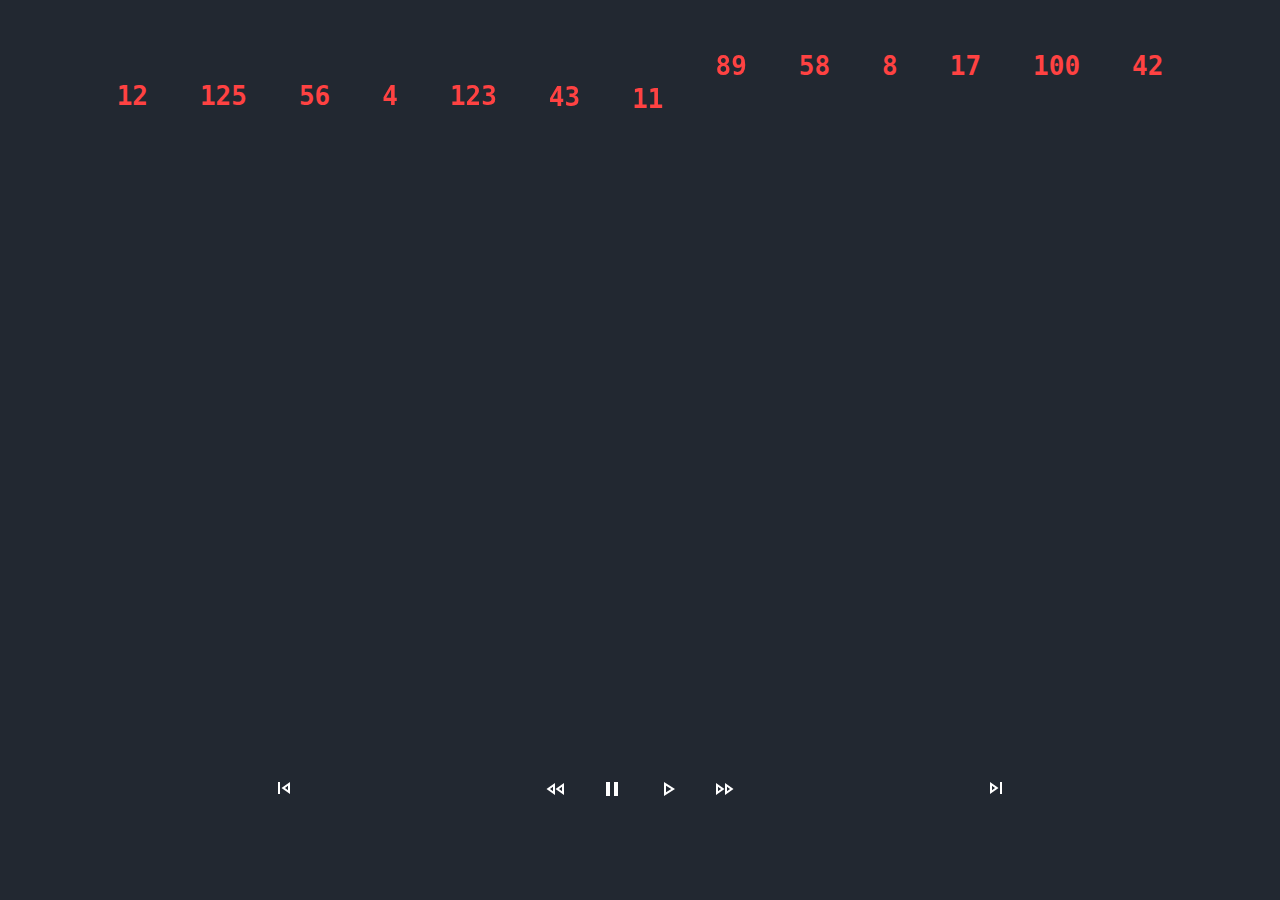
<file: RadixSort/index.html>
<!DOCTYPE html>
<html lang="en">
  <head>
    <meta charset="UTF-8" />
    <meta http-equiv="X-UA-Compatible" content="IE=edge" />
    <meta name="viewport" content="width=device-width, initial-scale=1.0" />
    <link rel="stylesheet" href="styles.css" />
    <script
      src="https://cdnjs.cloudflare.com/ajax/libs/gsap/3.8.0/gsap.min.js"
      defer
    ></script>
    <script src="./js/app.js" defer></script>
    <title>RadixSort</title>
  </head>
  <body>
    <div class="radix">
      <div class="numbers">
        <h1 class="nums">12</h1>
        <h1 class="nums">125</h1>
        <h1 class="nums">56</h1>
        <h1 class="nums">4</h1>
        <h1 class="nums">123</h1>
        <h1 class="nums">43</h1>
        <h1 class="nums">11</h1>
        <h1 class="nums">89</h1>
        <h1 class="nums">58</h1>
        <h1 class="nums">8</h1>
        <h1 class="nums">17</h1>
        <h1 class="nums">100</h1>
        <h1 class="nums">42</h1>
      </div>
      <div class="container">
        <!-- 0 -->
        <div class="bucket easein">
          <h1 class="rise b100">100</h1>
        </div>
        <!-- 1 -->
        <div class="bucket easein">
          <h1 class="rise b11">11</h1>
        </div>
        <!-- 2 -->
        <div class="bucket easein">
          <h1 class="rise b12">12</h1>
          <h1 class="rise b42">42</h1>
        </div>
        <!-- 3 -->
        <div class="bucket easein">
          <h1 class="rise b123">123</h1>
          <h1 class="rise b43">43</h1>
        </div>
        <!-- 4 -->
        <div class="bucket easein">
          <h1 class="rise b4">4</h1>
        </div>
        <!-- 5 -->
        <div class="bucket easein">
          <h1 class="rise b125">125</h1>
        </div>
        <!-- 6 -->
        <div class="bucket easein">
          <h1 class="rise b56">56</h1>
        </div>
        <!-- 7 -->
        <div class="bucket easein">
          <h1 class="rise b17">17</h1>
        </div>
        <!-- 8 -->
        <div class="bucket easein">
          <h1 class="rise b58">58</h1>
          <h1 class="rise b8">8</h1>
        </div>
        <!-- 9 -->
        <div class="bucket easein">
          <h1 class="rise b89">89</h1>
        </div>
      </div>
      <div class="numbers">
        <h1 class="nums n100">100</h1>
        <h1 class="nums n11">11</h1>
        <h1 class="nums n12">12</h1>
        <h1 class="nums n42">42</h1>
        <h1 class="nums n123">123</h1>
        <h1 class="nums n43">43</h1>
        <h1 class="nums n4">4</h1>
        <h1 class="nums n125">125</h1>
        <h1 class="nums n56">56</h1>
        <h1 class="nums n17">17</h1>
        <h1 class="nums n58">58</h1>
        <h1 class="nums n8">8</h1>
        <h1 class="nums n89">89</h1>
      </div>
      <div class="buttons">
        <a href="./index.html"
          ><img src="./svgs/skip_previous_white_24dp.svg" class="btn1"
        /></a>
        <div class="controls">
          <img src="./svgs/fast_rewind_white_24dp.svg" class="btn1 reverseff" />
          <img src="./svgs/pause_white_24dp.svg" class="btn1 pause" />
          <img src="./svgs/play_arrow_white_24dp.svg" class="btn1 play" />
          <img src="./svgs/fast_forward_white_24dp.svg" class="btn1 playff" />
        </div>
        <a href="./index1.html"
          ><img src="./svgs/skip_next_white_24dp.svg" class="btn1"
        /></a>
      </div>
    </div>
  </body>
</html>
</file>
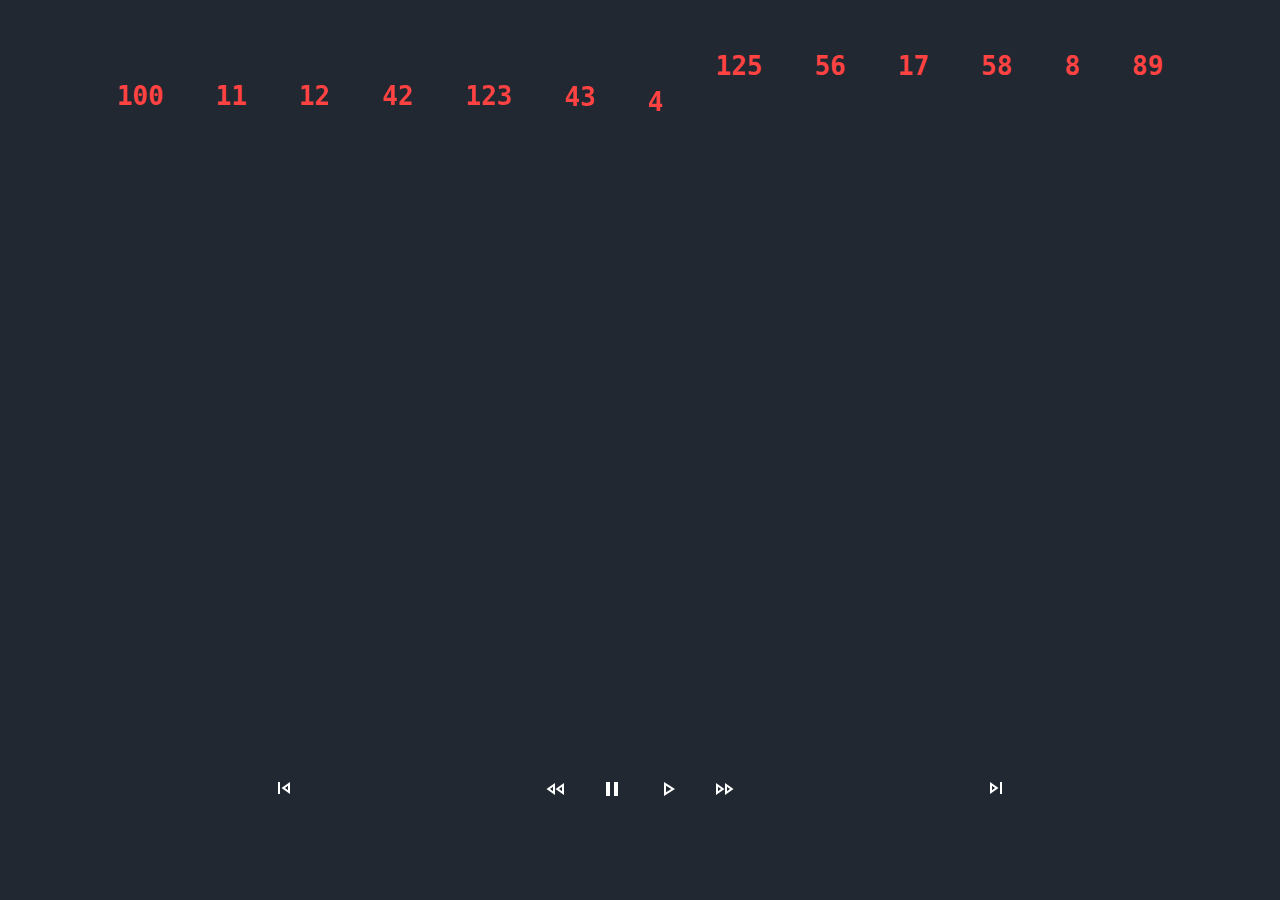
<file: RadixSort/index1.html>
<!DOCTYPE html>
<html lang="en">
  <head>
    <meta charset="UTF-8" />
    <meta http-equiv="X-UA-Compatible" content="IE=edge" />
    <meta name="viewport" content="width=device-width, initial-scale=1.0" />
    <link rel="stylesheet" href="styles.css" />
    <script
      src="https://cdnjs.cloudflare.com/ajax/libs/gsap/3.8.0/gsap.min.js"
      defer
    ></script>
    <script src="./js/app1.js" defer></script>
    <title>RadixSort</title>
  </head>
  <body>
    <div class="radix">
      <div class="numbers">
        <h1 class="nums ">100</h1>
        <h1 class="nums ">11</h1>
        <h1 class="nums ">12</h1>
        <h1 class="nums ">42</h1>
        <h1 class="nums ">123</h1>
        <h1 class="nums ">43</h1>
        <h1 class="nums ">4</h1>
        <h1 class="nums ">125</h1>
        <h1 class="nums ">56</h1>
        <h1 class="nums ">17</h1>
        <h1 class="nums ">58</h1>
        <h1 class="nums ">8</h1>
        <h1 class="nums ">89</h1>
      </div>
      <div class="container">
        <!-- 0 -->
        <div class="bucket easein">
          <h1 class="rise b100">100</h1>
          <h1 class="rise b4">4</h1>
          <h1 class="rise b8">8</h1>
        </div>
        <!-- 1 -->
        <div class="bucket easein">
          <h1 class="rise b11">11</h1>
          <h1 class="rise b12">12</h1>
          <h1 class="rise b17">17</h1>
        </div>
        <!-- 2 -->
        <div class="bucket easein">
          <h1 class="rise b123">123</h1>
          <h1 class="rise b125">125</h1>
        </div>
        <!-- 3 -->
        <div class="bucket easein"></div>
        <!-- 4 -->
        <div class="bucket easein">
          <h1 class="rise b42">42</h1>
          <h1 class="rise b43">43</h1>
        </div>
        <!-- 5 -->
        <div class="bucket easein">
          <h1 class="rise b56">56</h1>
          <h1 class="rise b58">58</h1>
        </div>
        <!-- 6 -->
        <div class="bucket easein"></div>
        <!-- 7 -->
        <div class="bucket easein"></div>
        <!-- 8 -->
        <div class="bucket easein">
          <h1 class="rise b89">89</h1>          
        </div>
        <!-- 9 -->
        <div class="bucket easein">
          
        </div>
      </div>
      <div class="numbers">
        <h1 class="nums n100">100</h1>
        <h1 class="nums n4">4</h1>
        <h1 class="nums n8">8</h1>
        <h1 class="nums n11">11</h1>
        <h1 class="nums n12">12</h1>
        <h1 class="nums n17">17</h1>
        <h1 class="nums n123">123</h1>
        <h1 class="nums n125">125</h1>
        <h1 class="nums n42">42</h1>
        <h1 class="nums n43">43</h1>
        <h1 class="nums n56">56</h1>
        <h1 class="nums n58">58</h1>
        <h1 class="nums n89">89</h1>
      </div>
      <div class="buttons">
        <a href="./index.html"
          ><img src="./svgs/skip_previous_white_24dp.svg" class="btn1"
        /></a>
        <div class="controls">
          <img src="./svgs/fast_rewind_white_24dp.svg" class="btn1 reverseff" ></img>
          <img src="./svgs/pause_white_24dp.svg" class="btn1 pause"></img>
          <img src="./svgs/play_arrow_white_24dp.svg" class="btn1 play"></img>
          <img src="./svgs/fast_forward_white_24dp.svg" class="btn1 playff"></img>
        </div>
        <a href="./index2.html"
          ><img src="./svgs/skip_next_white_24dp.svg" class="btn1"
        /></a>
      </div>
    </div>
  </body>
</html>
</file>
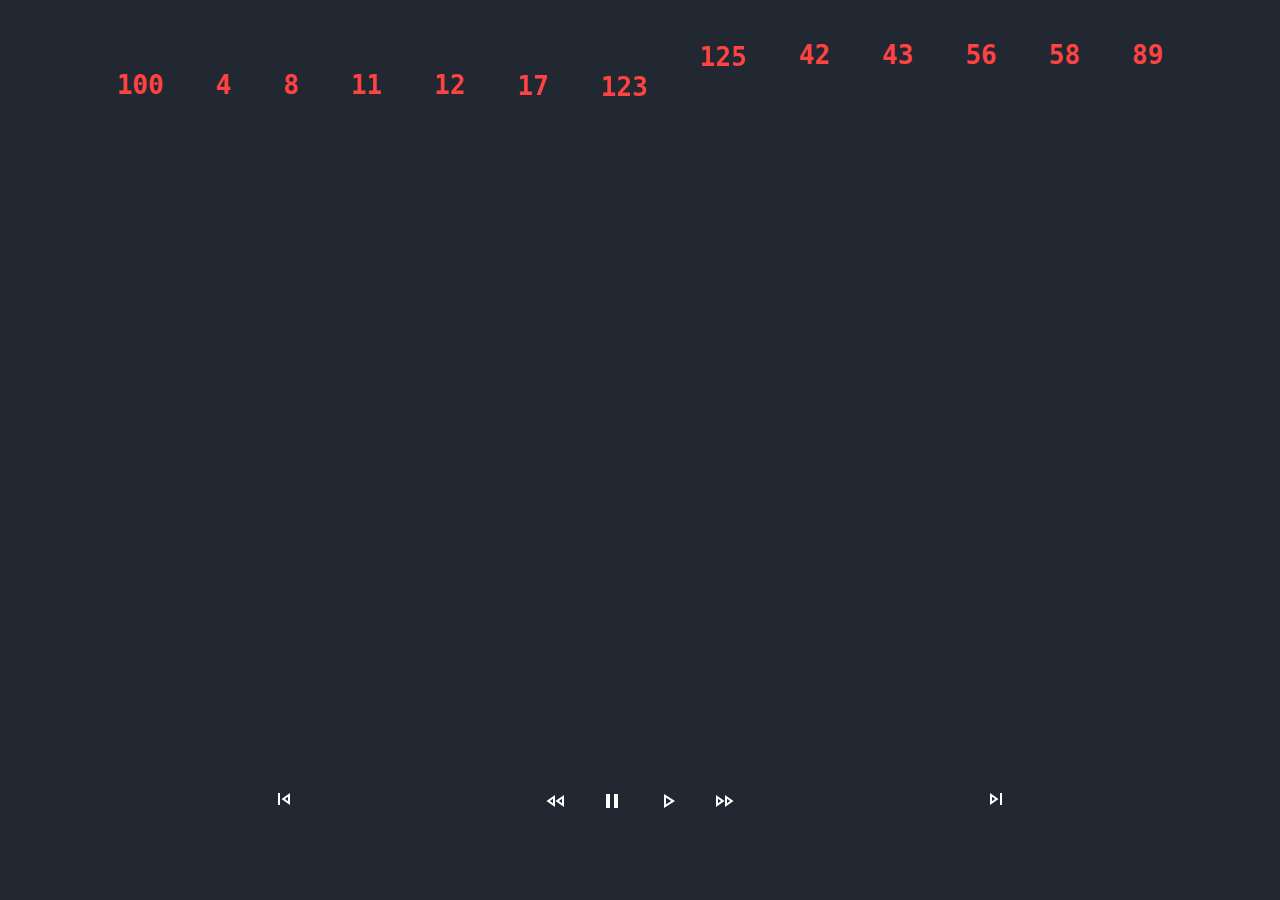
<file: RadixSort/index2.html>
<!DOCTYPE html>
<html lang="en">
  <head>
    <meta charset="UTF-8" />
    <meta http-equiv="X-UA-Compatible" content="IE=edge" />
    <meta name="viewport" content="width=device-width, initial-scale=1.0" />
    <link rel="stylesheet" href="styles.css" />
    <script
      src="https://cdnjs.cloudflare.com/ajax/libs/gsap/3.8.0/gsap.min.js"
      defer
    ></script>
    <script src="./js/app2.js" defer></script>
    <title>RadixSort</title>
  </head>
  <body>
    <div class="radix">
      <div class="numbers">
        <h1 class="nums">100</h1>
        <h1 class="nums">4</h1>
        <h1 class="nums">8</h1>
        <h1 class="nums">11</h1>
        <h1 class="nums">12</h1>
        <h1 class="nums">17</h1>
        <h1 class="nums">123</h1>
        <h1 class="nums">125</h1>
        <h1 class="nums">42</h1>
        <h1 class="nums">43</h1>
        <h1 class="nums">56</h1>
        <h1 class="nums">58</h1>
        <h1 class="nums">89</h1>
      </div>
      <div class="container">
        <!-- 0 -->
        <div class="bigBucket easein">
          <div class="set">
            <h1 class="rise b4">4</h1>
            <h1 class="rise b8">8</h1>
            <h1 class="rise b11">11</h1>
            <h1 class="rise b12">12</h1>
            <h1 class="rise b17">17</h1>
          </div>
          <div class="set">
            <h1 class="rise b42">42</h1>
            <h1 class="rise b43">43</h1>
            <h1 class="rise b56">56</h1>
            <h1 class="rise b58">58</h1>
            <h1 class="rise b89">89</h1>  
          </div>
        </div>
        <!-- Time Complexity -->
        <div class="final-easein">
          <h1 class="para">T(n) = O(d*(n+b))</h1>
          <p class="final-easein para ptext">
            d is the number of digits in the given list <br>
          </p>
          <p class="final-easein para ptext">
            n is the number of elements in the list <br>
          </p>
          <p class="final-easein para ptext">
            b is the base or bucket size used (10 for decimal representation) <br>
          </p>
        </div>
        <!-- 1 -->
        <div class="bigBucket easein set">
          <h1 class="rise b100">100</h1>
          <h1 class="rise b123">123</h1>
          <h1 class="rise b125">125</h1>
        </div>
      </div>
      <div class="numbers">
        <h1 class="nums n4">4</h1>
        <h1 class="nums n8">8</h1>
        <h1 class="nums n11">11</h1>
        <h1 class="nums n12">12</h1>
        <h1 class="nums n17">17</h1>
        <h1 class="nums n42">42</h1>
        <h1 class="nums n43">43</h1>
        <h1 class="nums n56">56</h1>
        <h1 class="nums n58">58</h1>
        <h1 class="nums n89">89</h1>
        <h1 class="nums n100">100</h1>
        <h1 class="nums n123">123</h1>
        <h1 class="nums n125">125</h1>
        
      </div>
      <div class="buttons">
        <a href="./index1.html"
          ><img src="./svgs/skip_previous_white_24dp.svg" class="btn1"
        /></a>
        <div class="controls">
          <img src="./svgs/fast_rewind_white_24dp.svg" class="btn1 reverseff" ></img>
          <img src="./svgs/pause_white_24dp.svg" class="btn1 pause"></img>
          <img src="./svgs/play_arrow_white_24dp.svg" class="btn1 play"></img>
          <img src="./svgs/fast_forward_white_24dp.svg" class="btn1 playff"></img>
        </div>
        <a href="./index2.html"
          ><img src="./svgs/skip_next_white_24dp.svg" class="btn1"
        /></a>
      </div>
    </div>
  </body>
</html>
</file>
<file: RadixSort/styles.css>
* {
  margin: 0;
  padding: 0;
  box-sizing: border-box;
  font-family: monospace;
  color: rgb(255, 66, 66);
}
body {
  overflow: hidden;
}
.nums {
  margin: 0 1em;
}
.radix {
  background: #222831;
  height: 100vh;
  width: 100%;
  display: flex;
  flex-direction: column;
  justify-content: space-around;
  align-items: center;
}
.numbers {
  display: flex;
}
.container {
  width: 100%;
  display: flex;
  justify-content: space-around;
  align-items: center;
}
.buttons {
  width: 60%;
  display: flex;
  justify-content: space-between;
  align-items: center;
}
.btn1 {
  transition: 0.3s;
  font-size: 16px;
  padding: 1em;
  cursor: pointer;
  border: none;
}
.para {
  text-align: center;
}
.ptext {
  font-size: 16px;
}
.bucket {
  transition: 0.2s;
  display: flex;
  flex-direction: column-reverse;
  justify-content: center;
  align-items: center;
  width: 10em;
  height: 10em;
  border-bottom: 5px solid #eeeeee;
  border-left: 5px solid #eeeeee;
  border-right: 5px solid #eeeeee;
}
.bigBucket {
  transition: 0.2s;
  display: flex;
  flex-direction: row;
  justify-content: center;
  align-items: center;
  width: 15em;
  height: 15em;
  border-bottom: 5px solid #eeeeee;
  border-left: 5px solid #eeeeee;
  border-right: 5px solid #eeeeee;
}
.set {
  display: flex;
  flex-direction: column-reverse;
  margin: 1em;
}
.easein {
  opacity: 0;
  transform: translateY(-100%);
}
.controls {
  display: flex;
}
/* hover */
.btn1:hover {
  transition: 0.3s;
  transform: scale(1.5);
  transform-origin: center;
  border-radius: 0;
  filter: invert(48%) sepia(79%) saturate(2476%) hue-rotate(86deg)
    brightness(118%) contrast(119%);
}
.bucket:hover {
  transition: 0.2s;
  border-color: lime;
  border-width: 10px;
}
.bigBucket:hover {
  transition: 0.2s;
  border-color: lime;
  border-width: 10px;
}
</file>
